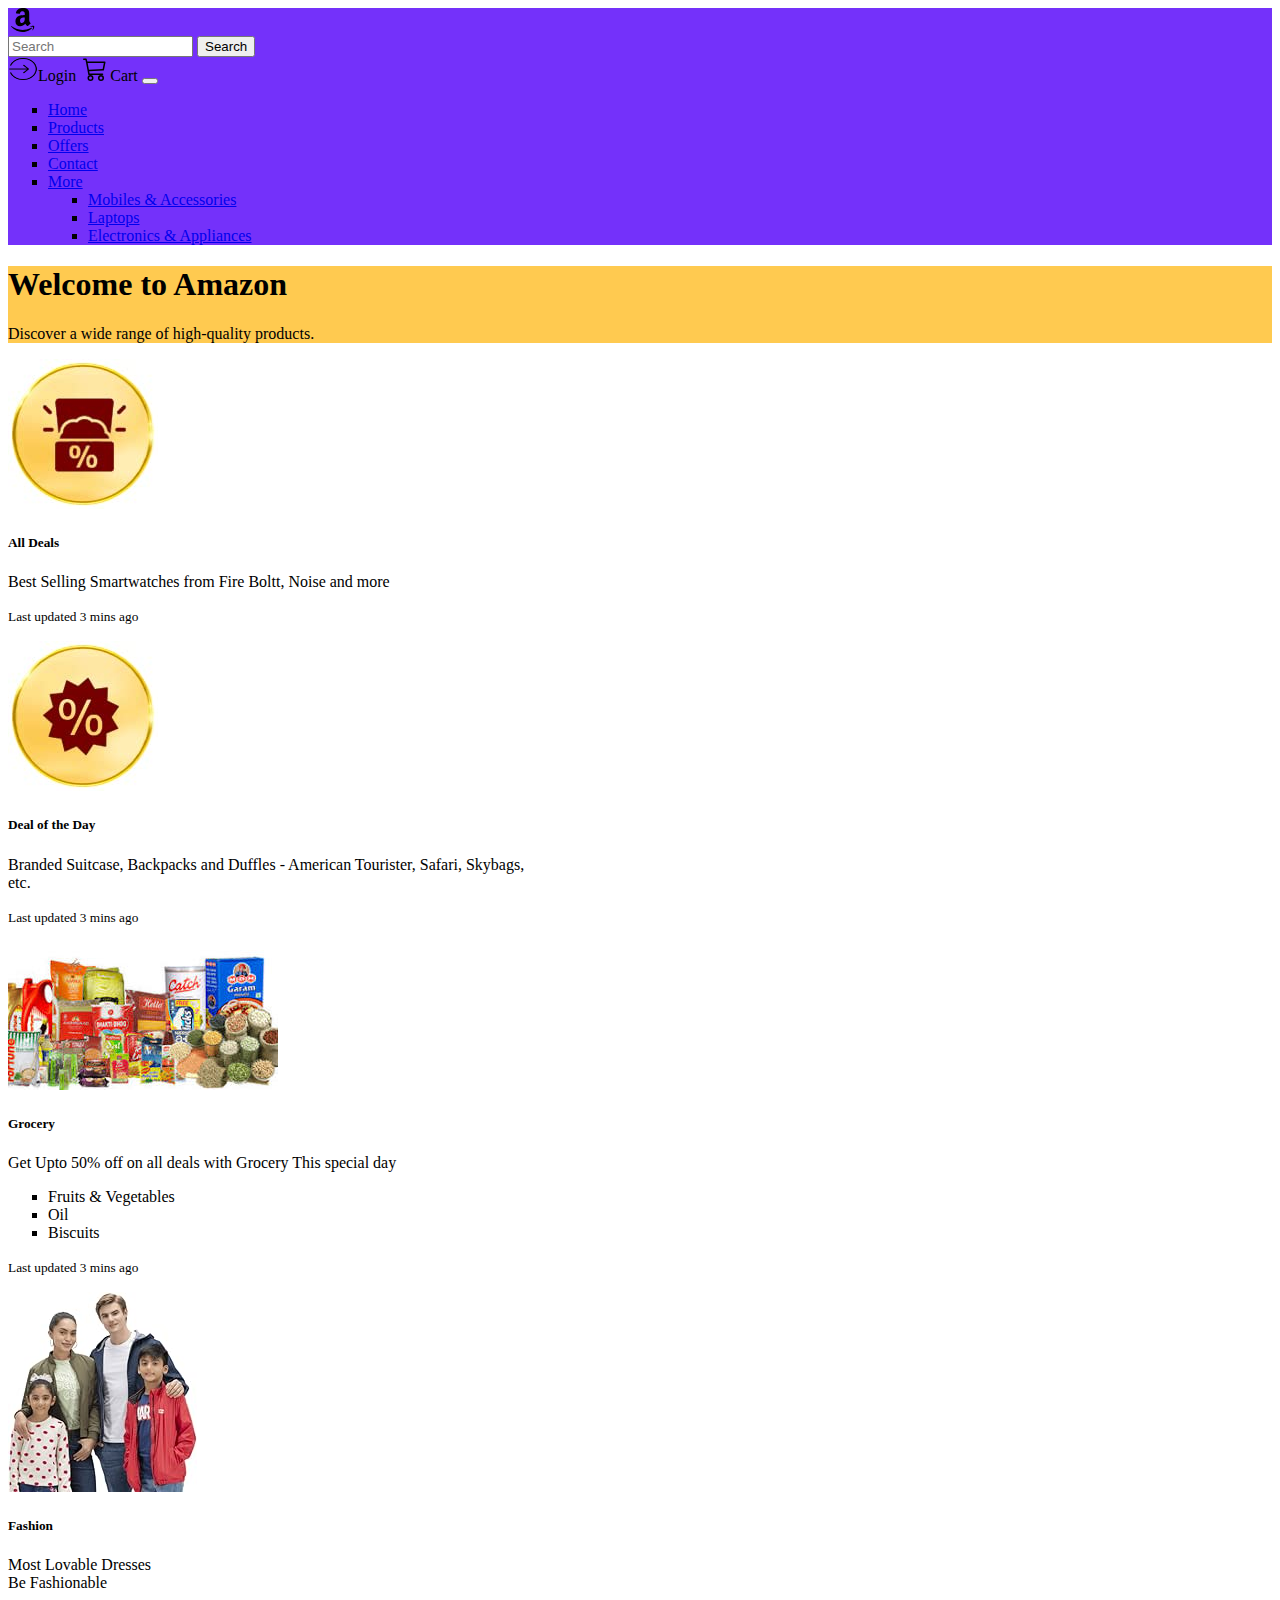
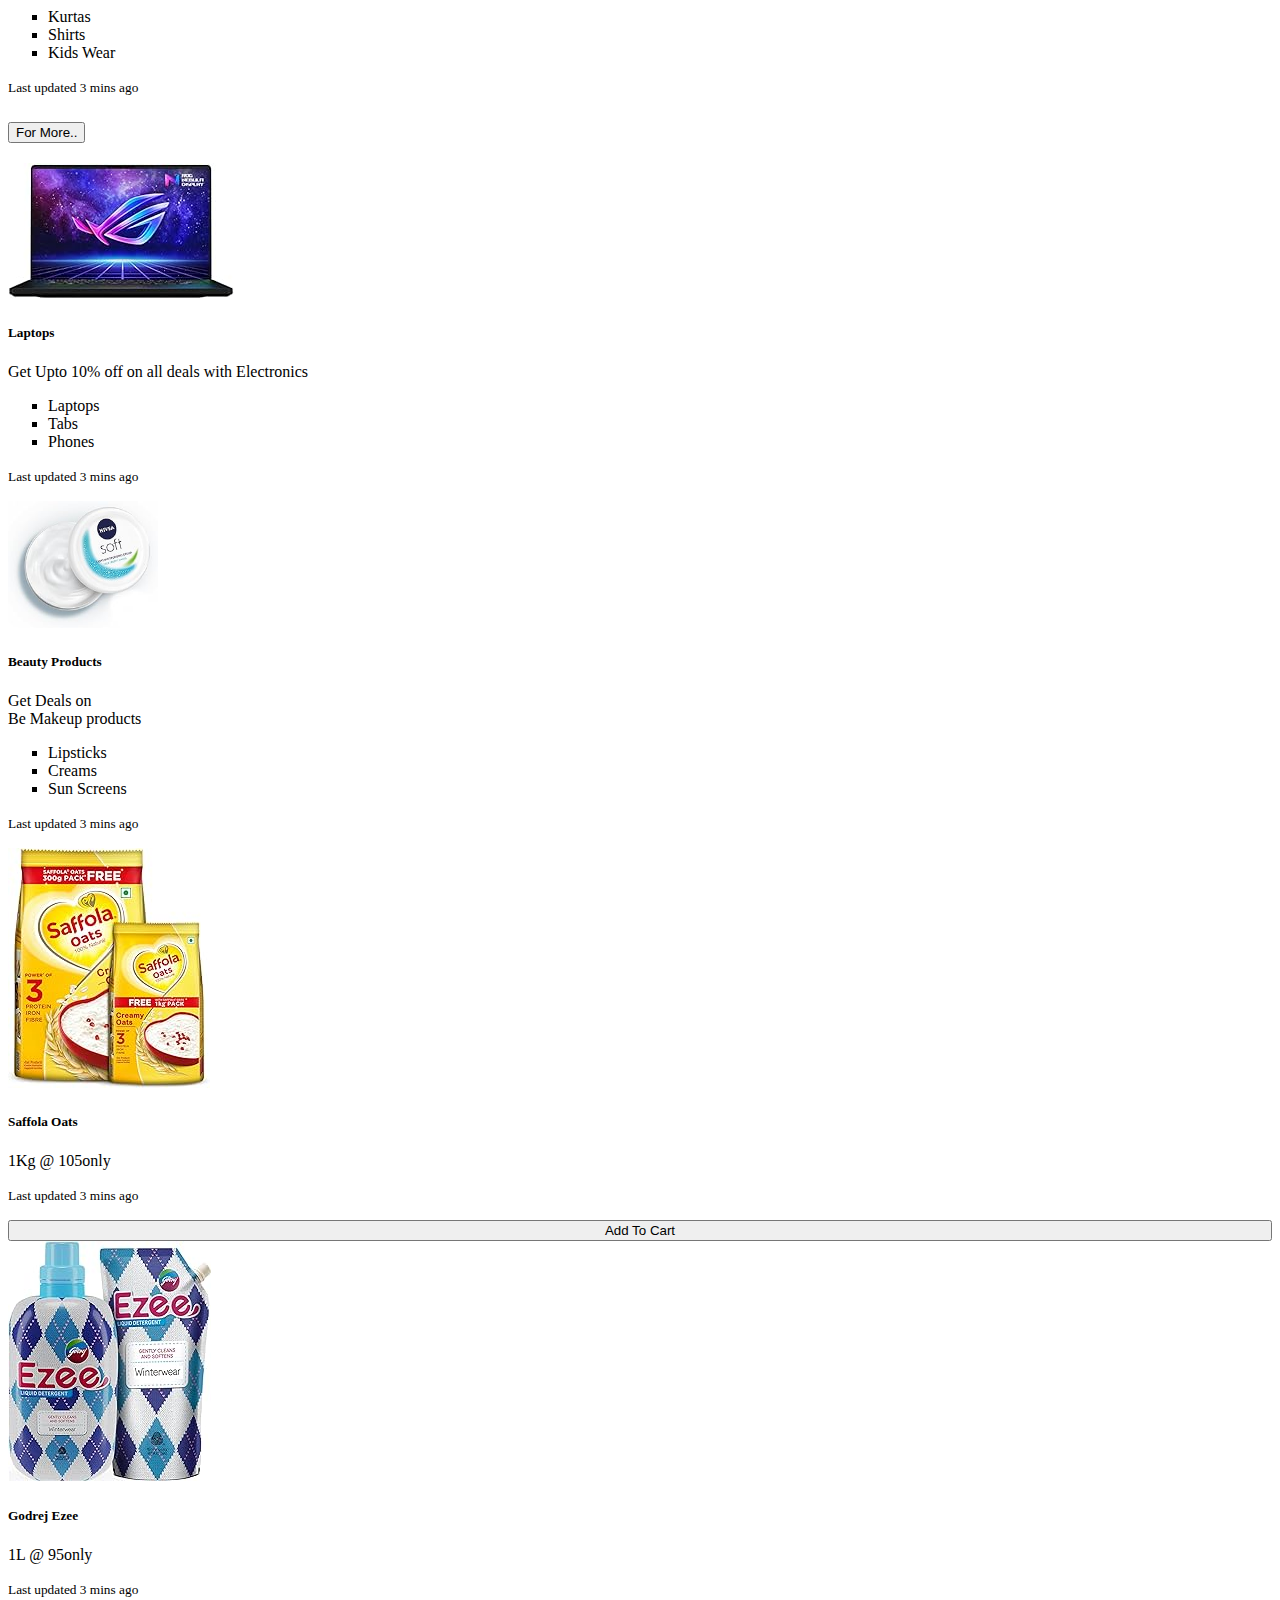
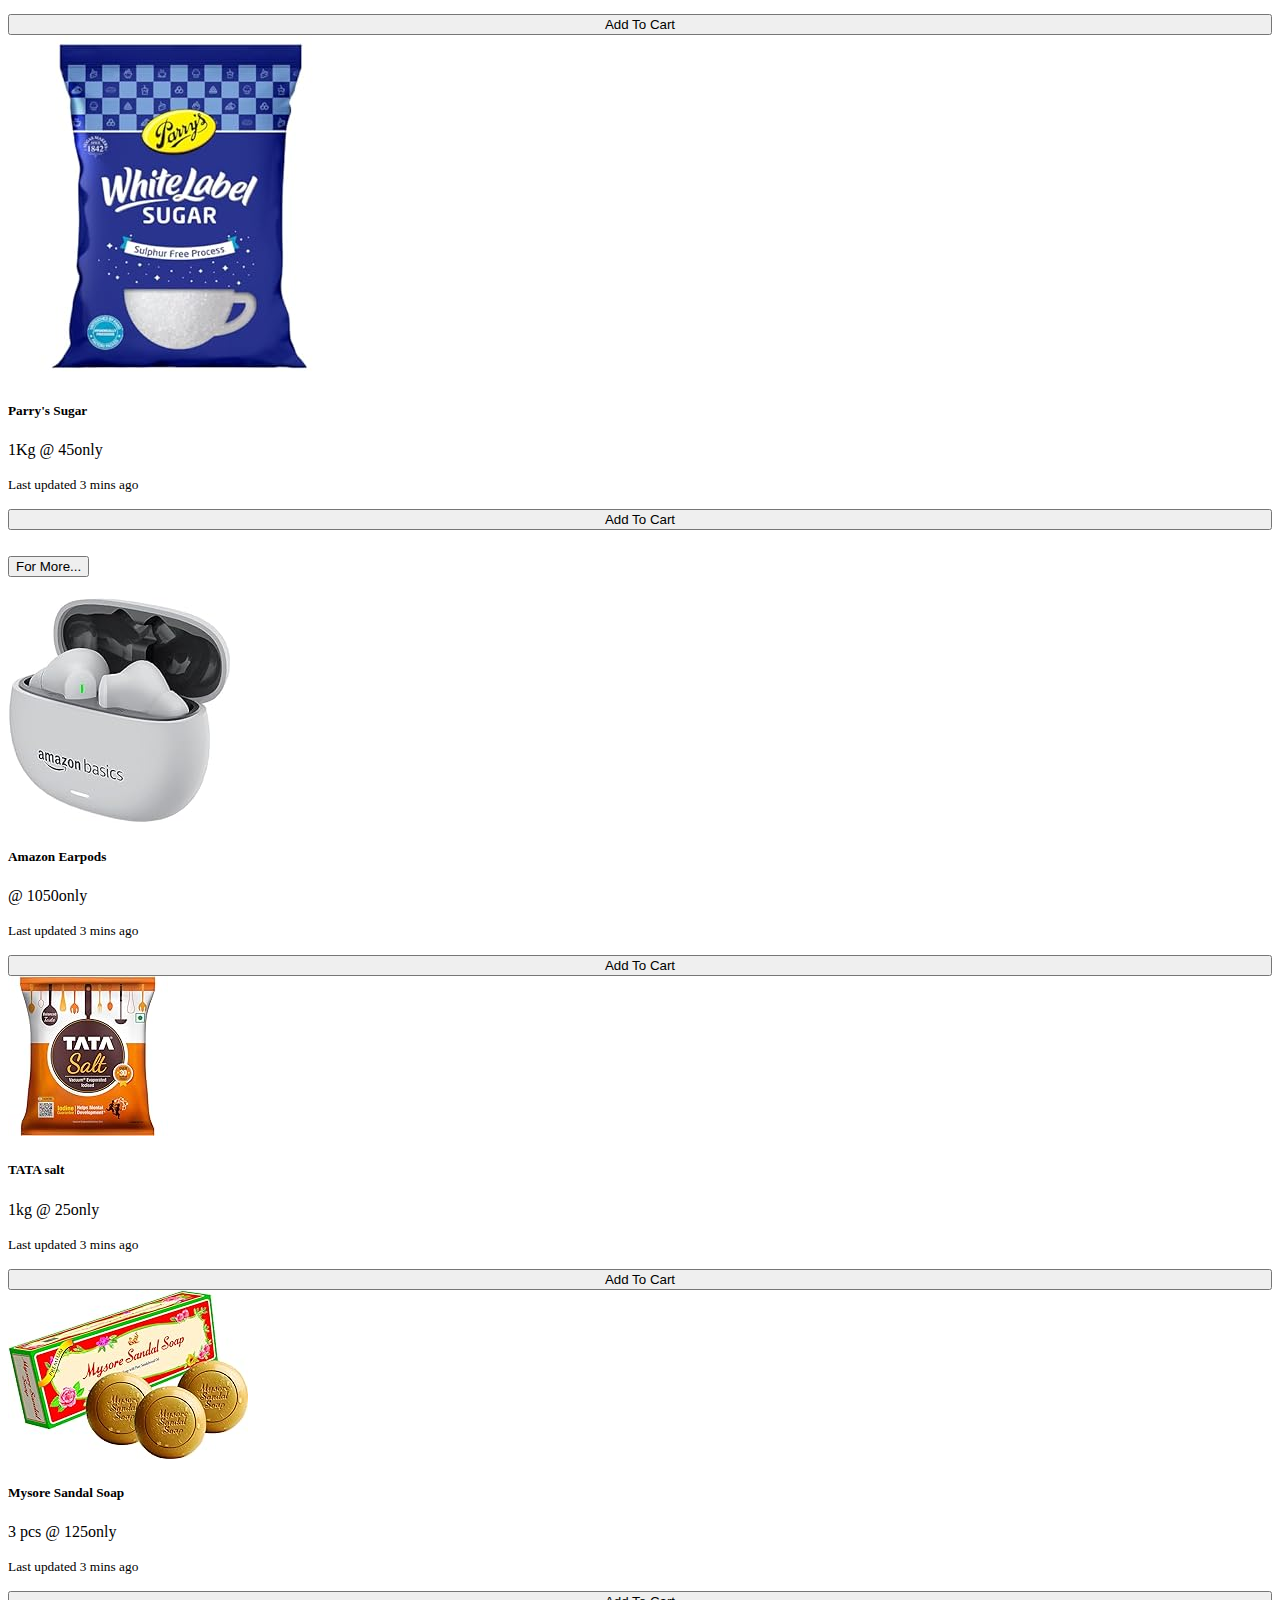
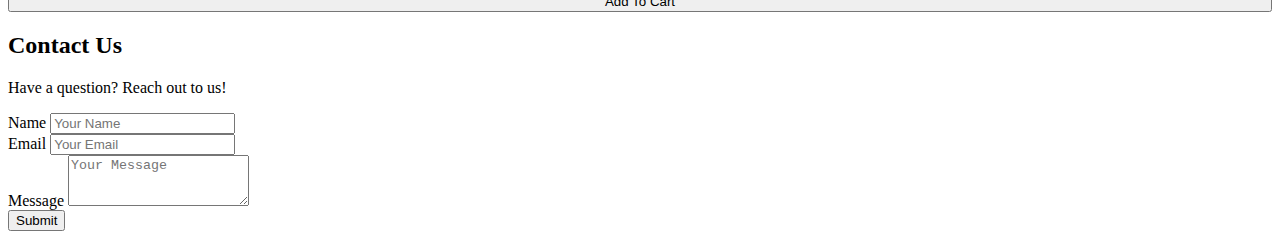
<file: index.html>
<!doctype html>
<html lang="en">
  <head>
    <meta charset="utf-8">
    <meta name="viewport" content="width=device-width, initial-scale=1">
    <title>Bootstrap demo</title>
    <link rel="stylesheet" href="style.css">
    <link href="https://cdn.jsdelivr.net/npm/bootstrap@5.3.2/dist/css/bootstrap.min.css" rel="stylesheet" integrity="sha384-T3c6CoIi6uLrA9TneNEoa7RxnatzjcDSCmG1MXxSR1GAsXEV/Dwwykc2MPK8M2HN" crossorigin="anonymous">
  </head>
  <body>
    <nav class="navbar">
        <div class="container-fluid">
          <a class="navbar-brand"><img src="./amazon.svg" height="24" width="30" alt="amazon"></a>
          
          <form class="d-flex" role="search">
            <input class="form-control me-2" type="search" placeholder="Search" aria-label="Search">
            <button class="btn btn-outline-info" type="submit">Search</button>
          </form>
          <a class="navbar-bran"><img src="./icons8-login-50.png"height="24" width="30" alt="Login">Login</a>
          <a class="navbar-bran"><img src="./cart3.svg"height="24" width="30" alt="Cart">Cart</a>
          <button class="navbar-toggler" type="button" data-bs-toggle="collapse" data-bs-target="#navbarNav" aria-controls="navbarNav" aria-expanded="false" aria-label="Toggle navigation">
            <span class="navbar-toggler-icon"></span>
          </button>
          <div class="collapse navbar-collapse" id="navbarNav">
            <ul class="navbar-nav">
              <li class="nav-item">
                <a class="nav-link active" aria-current="page" href="#">Home</a>
              </li>
              <li class="nav-item">
                <a class="nav-link" href="#">Products</a>
              </li>
              <li class="nav-item">
                <a class="nav-link" href="#">Offers</a>
              </li>
              <li class="nav-item">
                <a class="nav-link" href="#">Contact</a>
              </li>
              <li class="nav-item dropdown">
                <a class="nav-link dropdown-toggle" href="#" role="button" data-bs-toggle="dropdown" aria-expanded="false">
                  More
                </a>
                <ul class="dropdown-menu">
                  <li><a class="dropdown-item" href="#">Mobiles & Accessories</a></li>
                  <li><a class="dropdown-item" href="#">Laptops</a></li>
                  <li><a class="dropdown-item" href="#">Electronics & Appliances</a></li>
                </ul>
              </li>
            </ul>
          </div>
        </div>
      </nav>
      <div class="container-fluid text-white text-center py-5" style="background-color: rgb(255, 202, 80)">
        <h1>Welcome to Amazon</h1>
        <p>Discover a wide range of high-quality products.</p>
    </div>
    <div class="container">
        <div class="row">
            <div class="card-group">
                <div class="card mb-3" style="max-width: 540px;">
                    <div class="row g-0">
                    <div class="col-md-4">
                        <img src="./all_deals.jpg" class="img-fluid rounded-start" alt="...">
                    </div>
                    <div class="col-md-8">
                        <div class="card-body">
                        <h5 class="card-title">All Deals</h5>
                        <p class="card-text">Best Selling Smartwatches from Fire Boltt, Noise and more</p>
                        <p class="card-text"><small class="text-body-secondary">Last updated 3 mins ago</small></p>
                        </div>
                    </div>
                    </div>
                </div>
                <div class="card mb-3" style="max-width: 540px;">
                    <div class="row g-0">
                    <div class="col-md-4">
                        <img src="./blockbuster.jpg" class="img-fluid rounded-start" alt="...">
                    </div>
                    <div class="col-md-8">
                        <div class="card-body">
                        <h5 class="card-title">Deal of the Day</h5>
                        <p class="card-text">Branded Suitcase, Backpacks and Duffles - American Tourister, Safari, Skybags, etc.</p>
                        <p class="card-text"><small class="text-body-secondary">Last updated 3 mins ago</small></p>
                        </div>
                    </div>
                    </div>
                </div>
            </div>
        </div>
        <div class="card-group">
            <div class="card mb-3" style="max-width: 540px;">
                <div class="row g-0">
                <div class="col-md-4">
                    <img src="./download.jpeg" class="img-fluid rounded-start" alt="...">
                </div>
                <div class="col-md-8">
                    <div class="card-body">
                    <h5 class="card-title">Grocery</h5>
                    <p class="card-text">Get Upto 50% off on all deals with Grocery This special day</p>
                    <ul><li>Fruits & Vegetables</li>
                    <li>Oil</li>
                    <li>Biscuits</li></ul>
                    <p class="card-text"><small class="text-body-secondary">Last updated 3 mins ago</small></p>
                    </div>
                </div>
                </div>
            </div>
            <div class="card mb-3" style="max-width: 540px;">
                <div class="row g-0">
                <div class="col-md-4">
                    <img src="./61oxEQQKYGL._AC_SY200_.jpeg" class="img-fluid rounded-start" alt="...">
                </div>
                <div class="col-md-8">
                    <div class="card-body">
                    <h5 class="card-title">Fashion</h5>
                    <p class="card-text">Most Lovable Dresses <br> Be Fashionable</p>
                    <ul><li>Kurtas</li>
                        <li>Shirts</li>
                        <li>Kids Wear</li></ul>
                    <p class="card-text"><small class="text-body-secondary">Last updated 3 mins ago</small></p>
                    </div>
                </div>
                </div>
            </div>
        </div>
    </div>
    <div class="container">
    <div class="accordion accordion-flush" id="accordionFlushExample">
        <div class="accordion-item">
          <h2 class="accordion-header">
            <button class="accordion-button collapsed" type="button" data-bs-toggle="collapse" data-bs-target="#flush-collapseOne" aria-expanded="false" aria-controls="flush-collapseOne">
              For More..
            </button>
          </h2>
          <div id="flush-collapseOne" class="accordion-collapse collapse" data-bs-parent="#accordionFlushExample">
            <div class="card-group">
                <div class="card mb-3" style="max-width: 540px;">
                    <div class="row g-0">
                    <div class="col-md-4">
                        <img src="./419IdaXiS4L._AC_UF226,226_FMjpg_.jpg" class="img-fluid rounded-start" alt="...">
                    </div>
                    <div class="col-md-8">
                        <div class="card-body">
                        <h5 class="card-title">Laptops</h5>
                        <p class="card-text">Get Upto 10% off on all deals with Electronics</p>
                        <ul><li>Laptops</li>
                        <li>Tabs</li>
                        <li>Phones</li></ul>
                        <p class="card-text"><small class="text-body-secondary">Last updated 3 mins ago</small></p>
                        </div>
                    </div>
                    </div>
                </div>
                <div class="card mb-3" style="max-width: 540px;">
                    <div class="row g-0">
                    <div class="col-md-4">
                        <img src="./41tZ4-oHf7L.AC_SL240_.jpg" alt="..." width="150px">
                    </div>
                    <div class="col-md-8">
                        <div class="card-body">
                        <h5 class="card-title">Beauty Products</h5>
                        <p class="card-text">Get Deals on <br> Be Makeup products</p>
                        <ul><li>Lipsticks</li>
                            <li>Creams</li>
                            <li>Sun Screens</li></ul>
                        <p class="card-text"><small class="text-body-secondary">Last updated 3 mins ago</small></p>
                        </div>
                    </div>
                    </div>
                </div>
            </div>
          </div>
        </div>
        </div>
    </div>
</div>
<div class="container">
      <div class="card-group">
        <div class="card">
          <img src="./71SIBPhW8rL.AC_SL240_.jpg" class="card-img-top" alt="...">
          <div class="card-body">
            <h5 class="card-title">Saffola Oats</h5>
            <p class="card-text">1Kg @ 105only</p>
            <p class="card-text"><small class="text-body-secondary">Last updated 3 mins ago</small></p>
            <button type="button" class="btn btn-primary" style="width: 100%;">Add To Cart</button>
          </div>
        </div>
        <div class="card">
          <img src="./819YlFoRMrL.AC_SL240_.jpg" class="card-img-top" alt="...">
          <div class="card-body">
            <h5 class="card-title">Godrej Ezee</h5>
            <p class="card-text">1L @ 95only</p>
            <p class="card-text"><small class="text-body-secondary">Last updated 3 mins ago</small></p>
            <button type="button" class="btn btn-primary" style="width: 100%;">Add To Cart</button>
          </div>
        </div>
        <div class="card">
          <img src="./41maO3h6MCL._SX342_SY445_.jpg" height="100%" class="card-img-top" alt="...">
          <div class="card-body">
            <h5 class="card-title">Parry's Sugar</h5>
            <p class="card-text">1Kg @ 45only</p>
            <p class="card-text"><small class="text-body-secondary">Last updated 3 mins ago</small></p>
            <button type="button" class="btn btn-primary" style="width: 100%;">Add To Cart</button>
          </div>
        </div>
      </div>
    </div>
    <div class="container">
      <div class="accordion" id="accordionPanelsStayOpenExample">
        <div class="accordion-item">
          <h2 class="accordion-header">
            <button class="accordion-button" type="button" data-bs-toggle="collapse" data-bs-target="#panelsStayOpen-collapseOne" aria-expanded="true" aria-controls="panelsStayOpen-collapseOne">
              For More...
            </button>
          </h2>
          <div id="panelsStayOpen-collapseOne" class="accordion-collapse collapse">
            <div class="accordion-body">
                <div class="card-group">
                    <div class="card">
                      <img src="./31lcepNbQZL._AC_UF226,226_FMjpg_.jpg" class="card-img-top" alt="...">
                      <div class="card-body">
                        <h5 class="card-title">Amazon Earpods</h5>
                        <p class="card-text"> @ 1050only</p>
                        <p class="card-text"><small class="text-body-secondary">Last updated 3 mins ago</small></p>
                        <button type="button" class="btn btn-primary" style="width: 100%;">Add To Cart</button>
                      </div>
                    </div>
                    <div class="card">
                      <img src="./61-zRoFrfqL._AC_UL160_SR160,160_.jpg" class="card-img-top" alt="...">
                      <div class="card-body">
                        <h5 class="card-title">TATA salt</h5>
                        <p class="card-text">1kg @ 25only</p>
                        <p class="card-text"><small class="text-body-secondary">Last updated 3 mins ago</small></p>
                        <button type="button" class="btn btn-primary" style="width: 100%;">Add To Cart</button>
                      </div>
                    </div>
                    <div class="card">
                      <img src="./71eJAaD6aBL.AC_SL240_.jpg" height="100%" class="card-img-top" alt="...">
                      <div class="card-body">
                        <h5 class="card-title">Mysore Sandal Soap</h5>
                        <p class="card-text">3 pcs @ 125only</p>
                        <p class="card-text"><small class="text-body-secondary">Last updated 3 mins ago</small></p>
                        <button type="button" class="btn btn-primary" style="width: 100%;">Add To Cart</button>
                      </div>
                    </div>
                  </div>
            </div>
          </div>
        </div>
        
      </div>
    </div>
    <footer class="bg-dark text-white text-center p-4 mt-5">
        <div class="container">
            <h2>Contact Us</h2>
            <p>Have a question? Reach out to us!</p>

            <!-- Contact Form -->
            <form>
                <div class="row justify-content-center">
                    <div class="col-md-4">
                        <div class="mb-3">
                            <label for="name" class="form-label">Name</label>
                            <input type="text" class="form-control" id="name" placeholder="Your Name">
                        </div>
                    </div>
                    <div class="col-md-4">
                        <div class="mb-3">
                            <label for="email" class="form-label">Email</label>
                            <input type="email" class="form-control" id="email" placeholder="Your Email">
                        </div>
                    </div>
                </div>

                <div class="mb-3">
                    <label for="message" class="form-label">Message</label>
                    <textarea class="form-control" id="message" rows="3" placeholder="Your Message"></textarea>
                </div>

                <button type="submit" class="btn btn-light">Submit</button>
            </form>
        </div>
    </footer>
    <script src="https://cdn.jsdelivr.net/npm/bootstrap@5.3.2/dist/js/bootstrap.bundle.min.js" integrity="sha384-C6RzsynM9kWDrMNeT87bh95OGNyZPhcTNXj1NW7RuBCsyN/o0jlpcV8Qyq46cDfL" crossorigin="anonymous"></script>
  </body>
</html>
</file>
<file: style.css>
nav{
    background: rgb(116, 49, 250) !important;
} 
.nav-item:hover{
    background: rgb(13, 202, 240);
}
.navbar-bran{
    color: black;
    text-decoration: none;
}
a:hover{
    cursor: pointer;
}
li{
    list-style:square;
}
li:hover{
    cursor: pointer;
}
</file>
